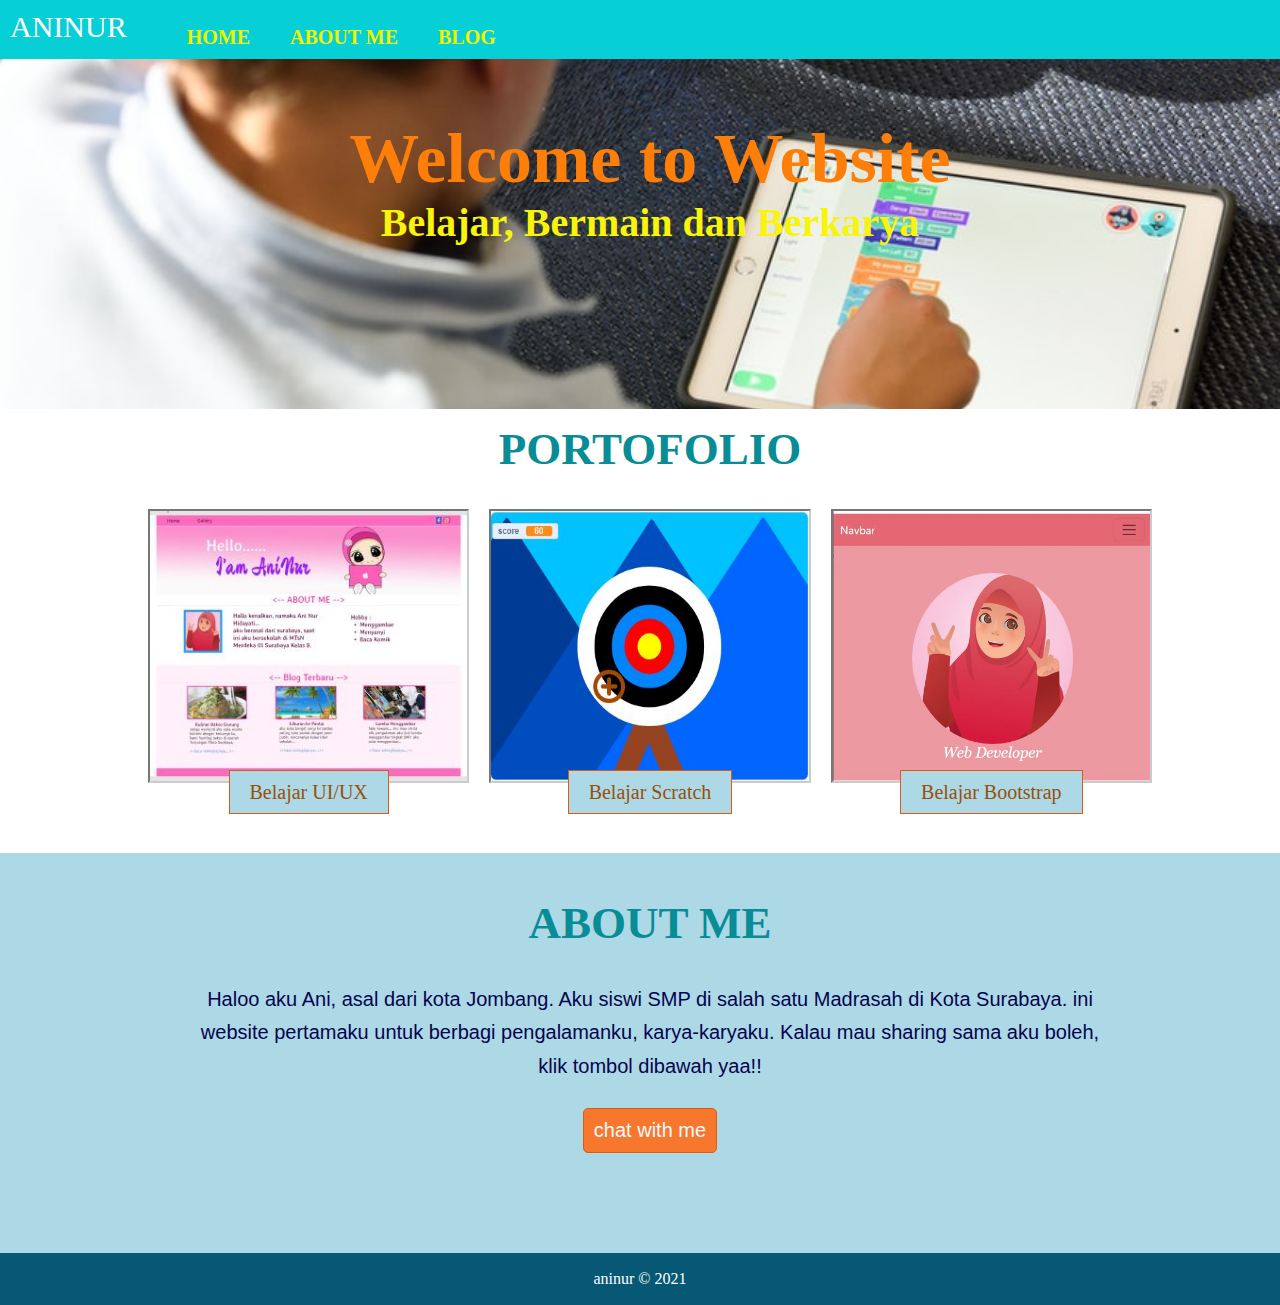
<file: index.html>
<html>
  <head>
    <title>Membuat Website</title>
    <link rel="stylesheet" href="styles.css" />
  </head>
  <body>
    <nav class="navbar">
      <!-- menu navbar -->
      <div class="container">
        <div class="logo">ANINUR</div>
        <div class="menu">
          <ul>
            <li><a href="index.html">HOME</a></li>
            <li><a href="#kontakkami">ABOUT ME</a></li>
            <li><a href="blog.html">BLOG</a></li>
          </ul>
        </div>
      </div>
    </nav>
    <header class="header">
      <!-- tampilkan header -->
      <div class="container1">
        <span class="title">Welcome to Website</span>
        <span class="subtitle">Belajar, Bermain dan Berkarya</span>
      </div>
    </header>
    <section id="portofolio">
      <!-- tampilkan portofolio -->
      <div class="container1 aligncenter">
        <span class="boxtitle">PORTOFOLIO</span>
        <div class="boxcontainer">
          <div class="box">
            <img src="desain_ui.JPG" alt="" />
            <a href="https://www.figma.com/proto/KXulIzkutnY455sv78WGJD/LandingPageApp?node-id=68%3A185&starting-point-node-id=68%3A185">
              Belajar UI/UX
            </a>
          </div>
          <div class="box">
            <img src="scratch1.JPG" alt="" />
            <a href="https://scratch.mit.edu/projects/411719146/fullscreen/" target="_blank" rel="noopener noreferrer"> Belajar Scratch </a>
          </div>
          <div class="box">
            <img src="bootstrap.JPG" alt="" />
            <a href="https://aninurhidayati.github.io/landingpages/" target="_blank" rel="noopener noreferrer"> Belajar Bootstrap </a>
          </div>
        </div>
      </div>
    </section>
    <section id="kontakkami" class="contactus">
      <!-- form kontakkami -->
      <div class="container1 aligncenter">
        <span class="boxtitle">ABOUT ME</span>
        <div class="boxcontainer">
          <span class="detail">
            Haloo aku Ani, asal dari kota Jombang. Aku siswi SMP di salah satu Madrasah di Kota Surabaya. ini website pertamaku untuk berbagi
            pengalamanku, karya-karyaku. Kalau mau sharing sama aku boleh, <br />
            klik tombol dibawah yaa!! <br />
            <a href="http://wa.me/6281339364971" target="_blank" rel="noopener noreferrer">
              <button>chat with me</button>
            </a>
          </span>
        </div>
      </div>
    </section>
    <footer>
      <p>aninur &copy; 2021</p>
    </footer>
  </body>
</html>
</file>
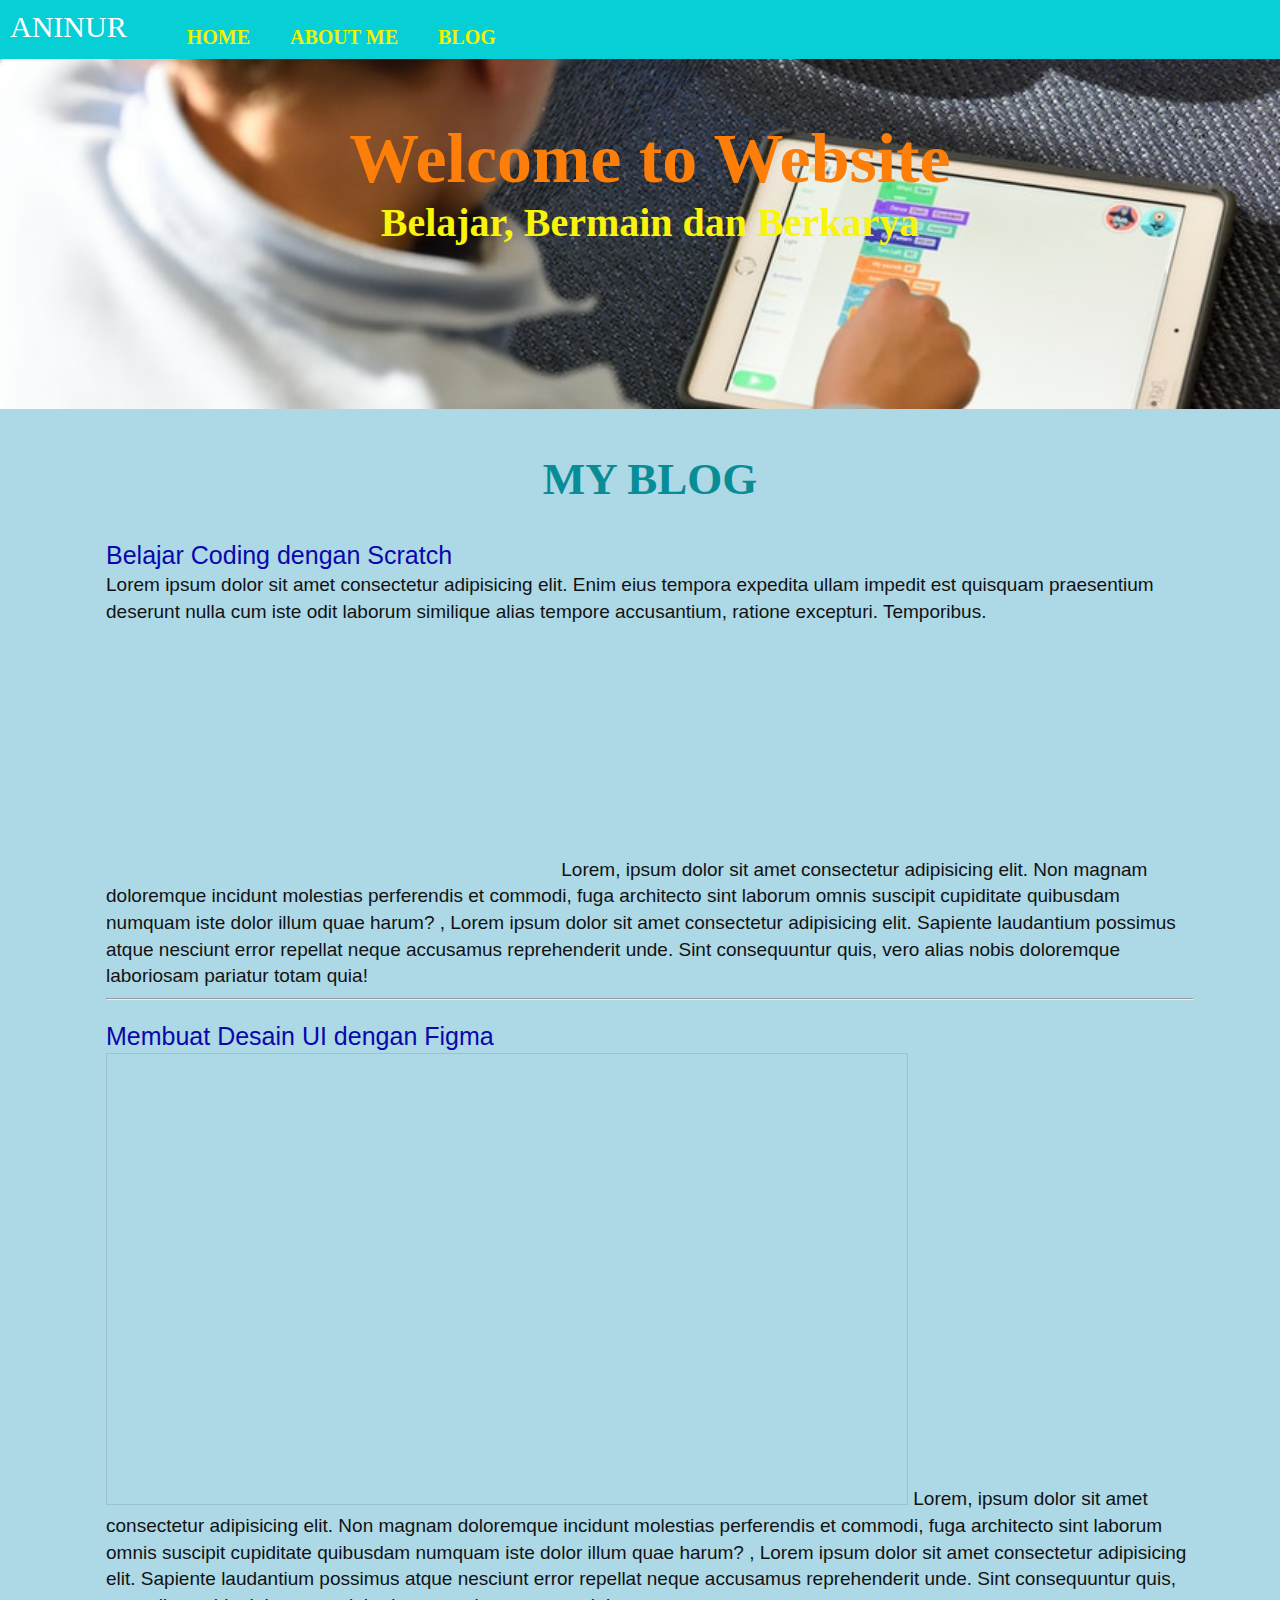
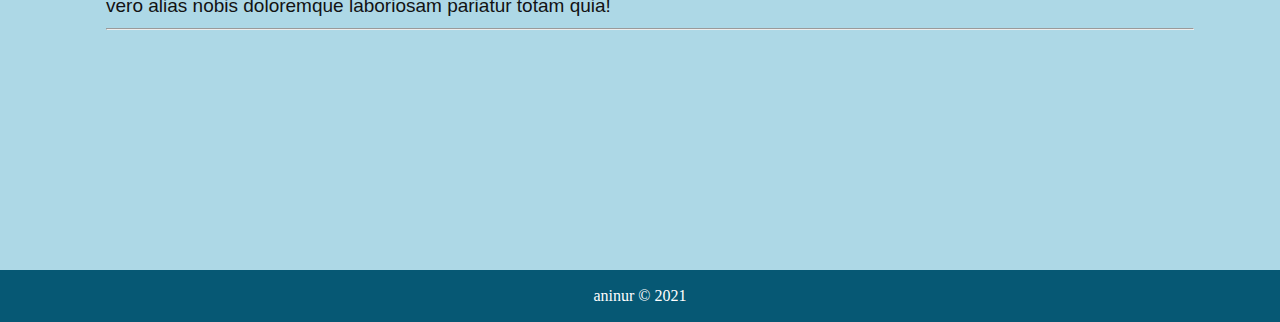
<file: blog.html>
<html>
  <head>
    <title>Membuat Website</title>
    <link rel="stylesheet" href="styles.css" />
  </head>
  <body>
    <nav class="navbar">
      <!-- menu navbar -->
      <div class="container">
        <div class="logo">ANINUR</div>
        <div class="menu">
          <ul>
            <li><a href="index.html">HOME</a></li>
            <li><a href="#kontakkami">ABOUT ME</a></li>
            <li><a href="blog.html">BLOG</a></li>
          </ul>
        </div>
      </div>
    </nav>
    <header class="header">
      <!-- tampilkan header -->
      <div class="container1">
        <span class="title">Welcome to Website</span>
        <span class="subtitle">Belajar, Bermain dan Berkarya</span>
      </div>
    </header>

    <section id="kontakkami" class="contactus">
      <!-- form kontakkami -->
      <div class="container1 aligncenter">
        <span class="boxtitle">MY BLOG</span>
        <div class="blog">
          <div class="judul">Belajar Coding dengan Scratch</div>
          <span class="konten">
            Lorem ipsum dolor sit amet consectetur adipisicing elit. Enim eius tempora expedita ullam impedit est quisquam praesentium deserunt nulla
            cum iste odit laborum similique alias tempore accusantium, ratione excepturi. Temporibus.
            <iframe
              width="450"
              height="250"
              src="https://www.youtube.com/embed/gT2K_mcO1ko"
              title="YouTube video player"
              frameborder="0"
              allow="accelerometer; autoplay; clipboard-write; encrypted-media; gyroscope; picture-in-picture"
              allowfullscreen
            ></iframe>

            Lorem, ipsum dolor sit amet consectetur adipisicing elit. Non magnam doloremque incidunt molestias perferendis et commodi, fuga architecto
            sint laborum omnis suscipit cupiditate quibusdam numquam iste dolor illum quae harum? , Lorem ipsum dolor sit amet consectetur adipisicing
            elit. Sapiente laudantium possimus atque nesciunt error repellat neque accusamus reprehenderit unde. Sint consequuntur quis, vero alias
            nobis doloremque laboriosam pariatur totam quia!
          </span>
          <hr />
          <div class="judul">Membuat Desain UI dengan Figma</div>
          <span class="konten">
            <iframe
              style="border: 1px solid rgba(0, 0, 0, 0.1)"
              width="800"
              height="450"
              src="https://www.figma.com/embed?embed_host=share&url=https%3A%2F%2Fwww.figma.com%2Fproto%2FKXulIzkutnY455sv78WGJD%2FLandingPageApp%3Fnode-id%3D68%253A185%26starting-point-node-id%3D68%253A185"
              allowfullscreen
            ></iframe>
            Lorem, ipsum dolor sit amet consectetur adipisicing elit. Non magnam doloremque incidunt molestias perferendis et commodi, fuga architecto
            sint laborum omnis suscipit cupiditate quibusdam numquam iste dolor illum quae harum? , Lorem ipsum dolor sit amet consectetur adipisicing
            elit. Sapiente laudantium possimus atque nesciunt error repellat neque accusamus reprehenderit unde. Sint consequuntur quis, vero alias
            nobis doloremque laboriosam pariatur totam quia!
          </span>
          <hr />
        </div>
        <div class="blog"></div>
      </div>
    </section>
    <footer>
      <p>aninur &copy; 2021</p>
    </footer>
  </body>
</html>
</file>
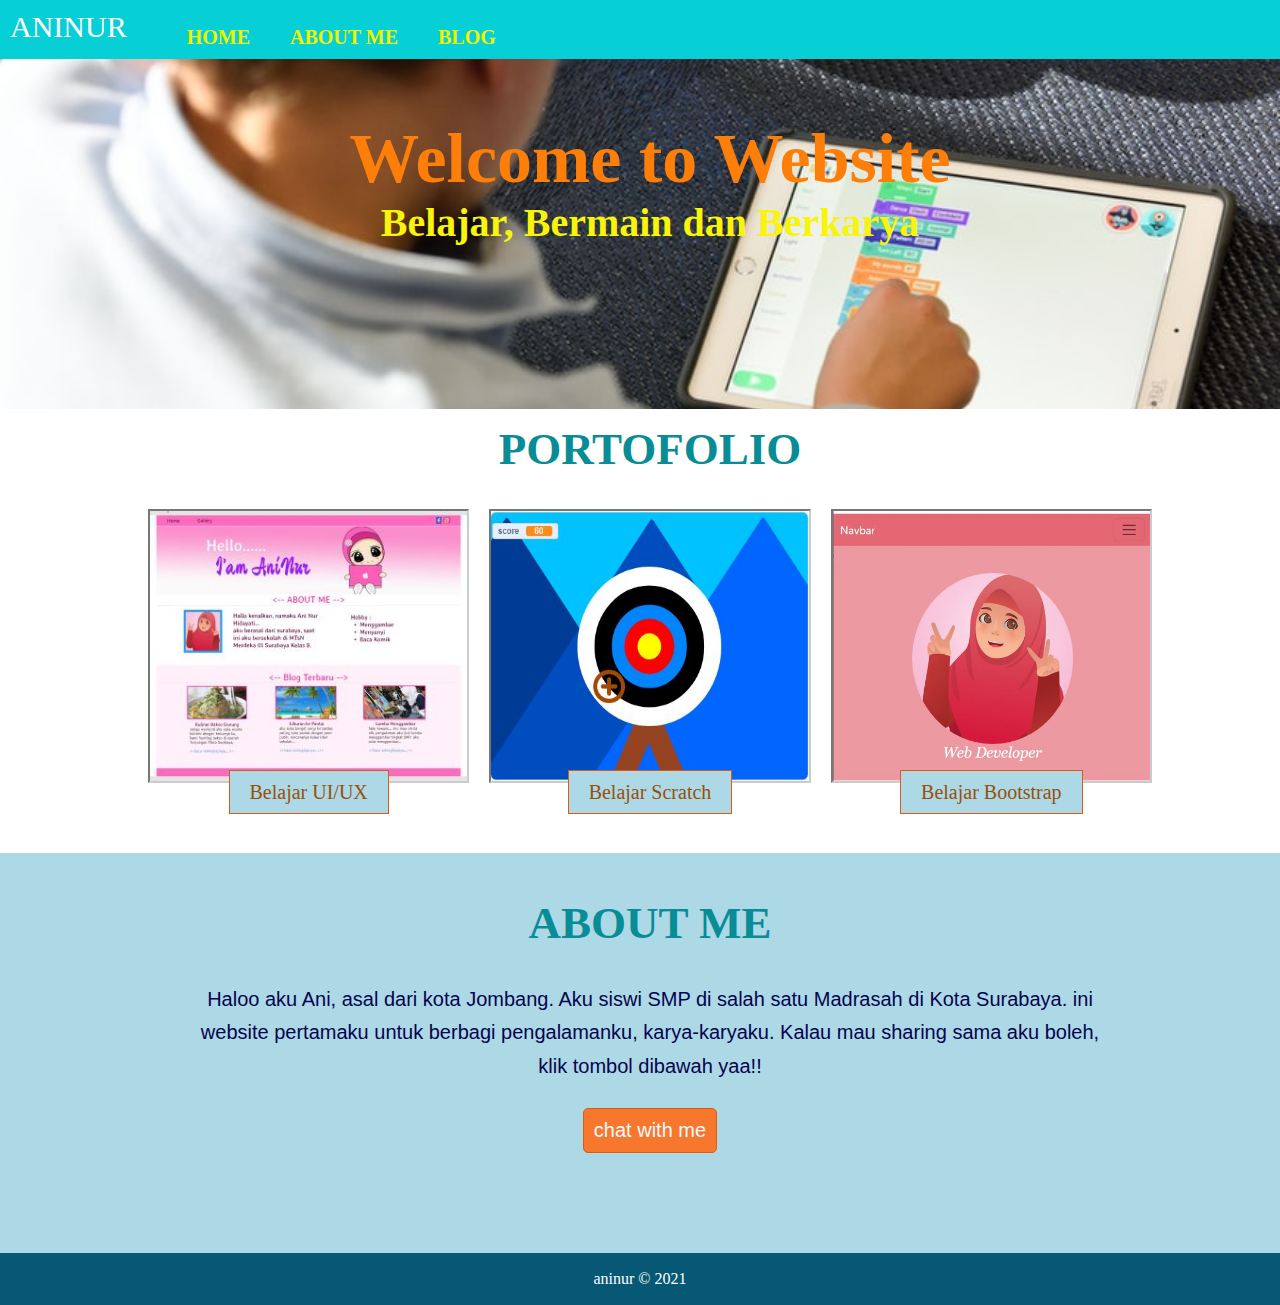
<file: contoh.html>
<html>
  <head>
    <title>Membuat Website</title>
    <link rel="stylesheet" href="styles.css" />
  </head>
  <body>
    <nav class="navbar">
      <div class="container">
        <div class="logo">ANINUR</div>
        <div class="menu">
          <ul>
            <li><a href="index.html">HOME</a></li>
            <li><a href="#kontakkami">ABOUT ME</a></li>
            <li><a href="blog.html">BLOG</a></li>
          </ul>
        </div>
      </div>
    </nav>
    <header class="header">
      <div class="container1">
        <span class="title">Welcome to Website</span>
        <span class="subtitle">Belajar, Bermain dan Berkarya</span>
      </div>
    </header>
    <section id="portofolio">
      <div class="container1 aligncenter">
        <span class="boxtitle">PORTOFOLIO</span>
        <div class="boxcontainer">
          <div class="box">
            <img src="desain_ui.JPG" alt="" />
            <a href="https://www.figma.com/proto/KXulIzkutnY455sv78WGJD/LandingPageApp?node-id=68%3A185&starting-point-node-id=68%3A185">
              Belajar UI/UX
            </a>
          </div>
          <div class="box">
            <img src="scratch1.JPG" alt="" />
            <a href="https://scratch.mit.edu/projects/411719146/fullscreen/" target="_blank" rel="noopener noreferrer"> Belajar Scratch </a>
          </div>
          <div class="box">
            <img src="bootstrap.JPG" alt="" />
            <a href="https://aninurhidayati.github.io/landingpages/" target="_blank" rel="noopener noreferrer"> Belajar Bootstrap </a>
          </div>
        </div>
      </div>
    </section>
    <section id="kontakkami" class="contactus">
      <div class="container1 aligncenter">
        <span class="boxtitle">ABOUT ME</span>
        <div class="boxcontainer">
          <span class="detail">
            Haloo aku Ani, asal dari kota Jombang. Aku siswi SMP di salah satu Madrasah di Kota Surabaya. ini website pertamaku untuk berbagi
            pengalamanku, karya-karyaku. Kalau mau sharing sama aku boleh, <br />
            klik tombol dibawah yaa!! <br />
            <a href="http://wa.me/6281339364971" target="_blank" rel="noopener noreferrer">
              <button>chat with me</button>
            </a>
          </span>
        </div>
      </div>
    </section>
    <footer>
      <p>aninur &copy; 2021</p>
    </footer>
  </body>
</html>
</file>
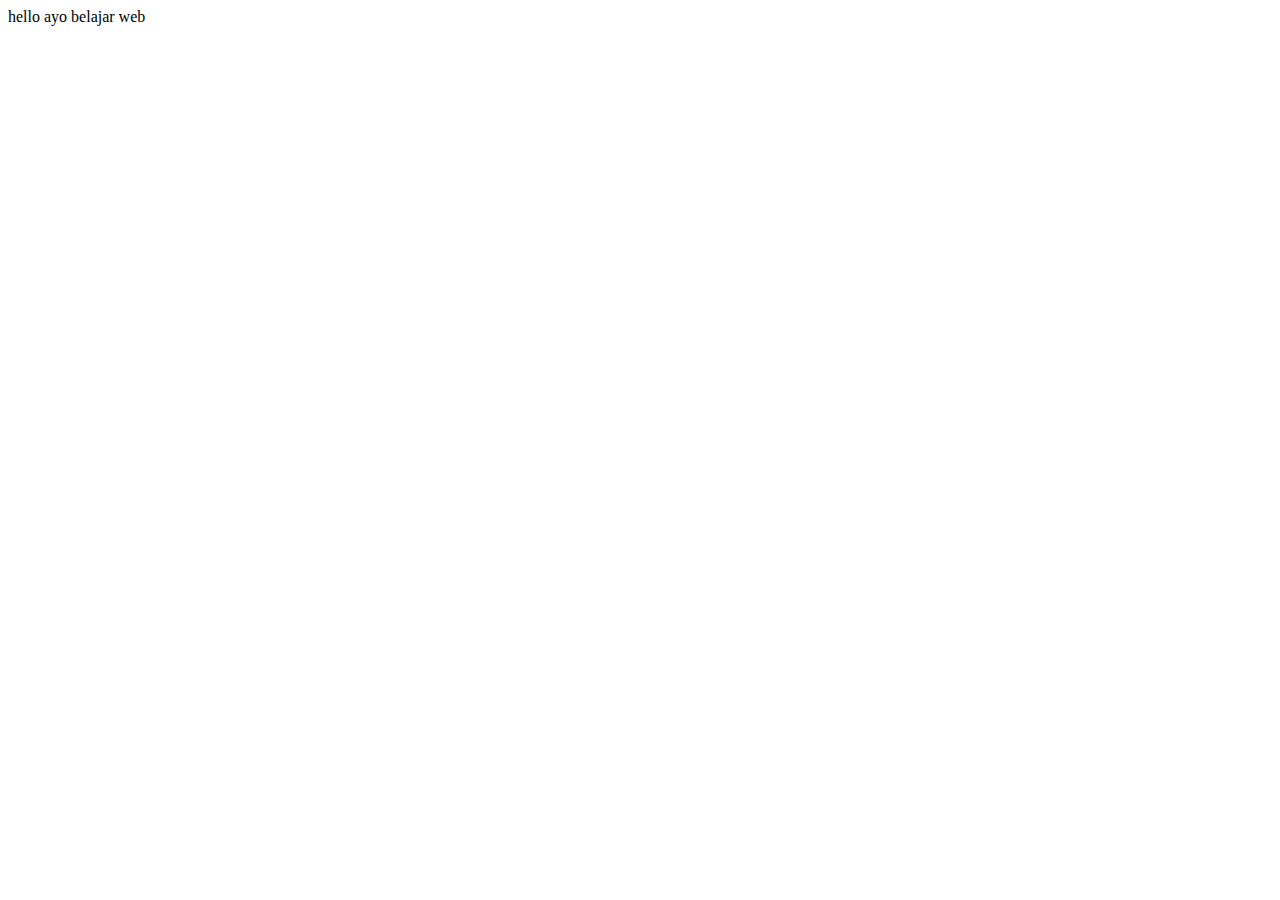
<file: contoh2.html>
<!DOCTYPE html>
<html lang="en">
  <head>
    <meta charset="UTF-8" />
    <meta http-equiv="X-UA-Compatible" content="IE=edge" />
    <meta name="viewport" content="width=device-width, initial-scale=1.0" />
    <title>Document</title>
  </head>
  <body>
    hello ayo belajar web
  </body>
</html>
</file>
<file: styles.css>
body {
  background-color: rgba(255, 255, 255, 0.062);
  padding: 0px;
  margin: 0px;
}
.container1 {
  width: 100%;
  padding: 10px;
  display: flex;
  flex-direction: column;
}
.aligncenter {
  align-items: center;
}

.container {
  width: 80%;
  padding: 10px;
  display: flex;
  flex-direction: row;
}
.navbar {
  background-color: rgb(6, 207, 214);
  top: 0px;
  vertical-align: text-top;
}
.navbar ul {
  list-style-type: none;
}
.navbar li {
  float: left;
  padding: 0px 20px 0px 20px;
  font-size: 20px;
  font-family: cursive;
  overflow: hidden;
}
.menu li a {
  top: 0px;
  text-decoration: none;
  color: rgb(239, 243, 2);
  font-weight: bold;
}
.menu li a:hover {
  background-color: rgb(9, 107, 110);
  padding: 2px 15px 2px 15px;
}
.logo {
  font-size: 30px;
  font-family: fantasy;
  color: white;
}
.header {
  width: 100%;
  height: 300px;
  background-image: url("header.jpg");
  background-position: center;
  background-repeat: no-repeat;
  backdrop-filter: blur(55px);
  background-size: cover;
  padding-top: 50px;
}
.title {
  font-size: 70px;
  font-family: cursive;
  font-weight: bold;
  color: rgb(253, 126, 8);
  text-align: center;
}
.subtitle {
  font-size: 40px;
  font-family: cursive;
  font-weight: bold;
  color: rgb(248, 244, 10);
  text-align: center;
  margin-left: 0px;
}
.boxcontainer {
  width: 80%;
  margin: 50px auto;
  display: flex;
  padding: 10px;
}
.box {
  text-align: center;
  width: 100%;
  height: 270px;
  margin: 0px 10px 0px 10px;
  border: rgb(201, 204, 204) inset 2px;
  background-color: rgba(250, 234, 209, 0.918);
}
.boxtitle {
  line-height: 0px;
  font-size: 45px;
  padding-top: 30px;
  font-family: cursive;
  font-weight: bold;
  color: rgb(8, 140, 150);
}
.box img {
  width: 100%;
  height: 270px;
  position: relative;
}
.box a {
  width: 100%;
  background-color: rgba(173, 216, 230);
  border: 1px solid rgb(221, 90, 14);
  color: rgb(153, 79, 9);
  font-size: 20px;
  /* padding-left: 80px;
  padding-right: 80px; */
  text-decoration: none;
  text-align: center;
  position: relative;
  padding: 10px 20px 10px 20px;
}
.box a:hover {
  background-color: rgb(14, 179, 235);
  border: 1px solid rgb(221, 90, 14);
  color: rgb(248, 244, 10);
}

.contactus {
  background-color: lightblue;
  padding: 30px 0px 30px 0px;
}
.detail {
  font-size: 20px;
  font-family: "Trebuchet MS", "Lucida Sans Unicode", "Lucida Grande", "Lucida Sans", Arial, sans-serif;
  text-align: center;
  line-height: 25pt;
  color: rgb(5, 4, 78);
  padding: 0px 50px 0px 50px;
}
button {
  margin-top: 25px;
  padding: 10px;
  background-color: rgb(247, 119, 45);
  border: 1px solid rgb(221, 90, 14);
  border-radius: 5px;
  color: aliceblue;
  font-size: 20px;
}
footer {
  background-color: rgb(6, 88, 116);
  padding: 1px 0px 1px 0px;
}
footer p {
  color: white;
  text-align: center;
}
.blog {
  width: 85%;
  margin: 50px auto;
  padding: 10px;
}
.blog hr {
  margin-bottom: 20px;
}
.judul {
  font-size: 25px;
  font-family: "Trebuchet MS", "Lucida Sans Unicode", "Lucida Grande", "Lucida Sans", Arial, sans-serif;
  line-height: 25pt;
  color: rgb(10, 7, 172);
}
.konten {
  font-size: 19px;
  font-family: "Trebuchet MS", "Lucida Sans Unicode", "Lucida Grande", "Lucida Sans", Arial, sans-serif;
  line-height: 20pt;
  color: rgb(18, 18, 19);
}
.konten iframe {
  position: relative;
}
.konten p {
  position: absolute;
  vertical-align: text-top;
  overflow: hidden;
}
</file>
